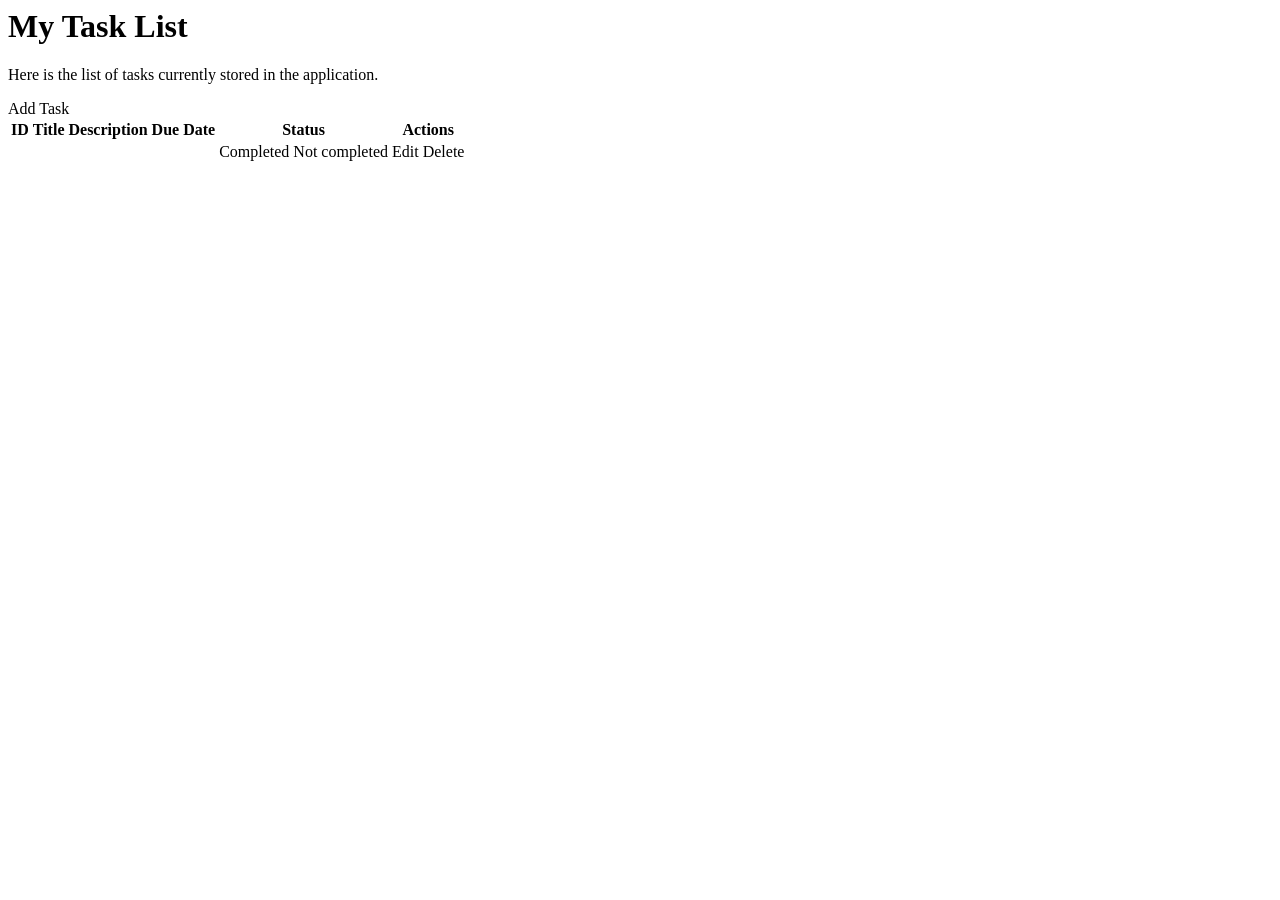
<file: src/main/resources/templates/index.html>
<head>
    <meta charset="UTF-8">
    <title>My Task List</title>
    <link rel="stylesheet" th:href="@{/css/style.css}">
</head>
<body>
<div class="container">
    <h1>My Task List</h1>
    <p class="intro">Here is the list of tasks currently stored in the application.</p>

    <a th:href="@{/addTask}" class="btn">Add Task</a>
    <table>
        <thead>
        <tr>
            <th>ID</th>
            <th>Title</th>
            <th>Description</th>
            <th>Due Date</th>
            <th>Status</th>
            <th>Actions</th>
        </tr>
        </thead>
        <tbody>
        <tr th:each="task : ${tasks}">
            <td th:text="${task.id}"></td>
            <td th:text="${task.title}"></td>
            <td th:text="${task.description}"></td>
            <td th:text="${task.dueDate}"></td>
            <td>
                <span th:if="${task.completed}" class="status-done">Completed</span>
                <span th:unless="${task.completed}" class="status-pending">Not completed</span>
            </td>
            <td class="actions-cell">
                <a th:href="@{'/editTask/' + ${task.id}}"
                   class="action-link edit-link">Edit</a>

                <a th:href="@{'/deleteTask/' + ${task.id}}"
                   class="action-link delete-link"
                   onclick="return confirm('Are you sure you want to delete this task?');">Delete</a>
            </td>
        </tr>
        </tbody>
    </table>
</div>
</body>
</file>
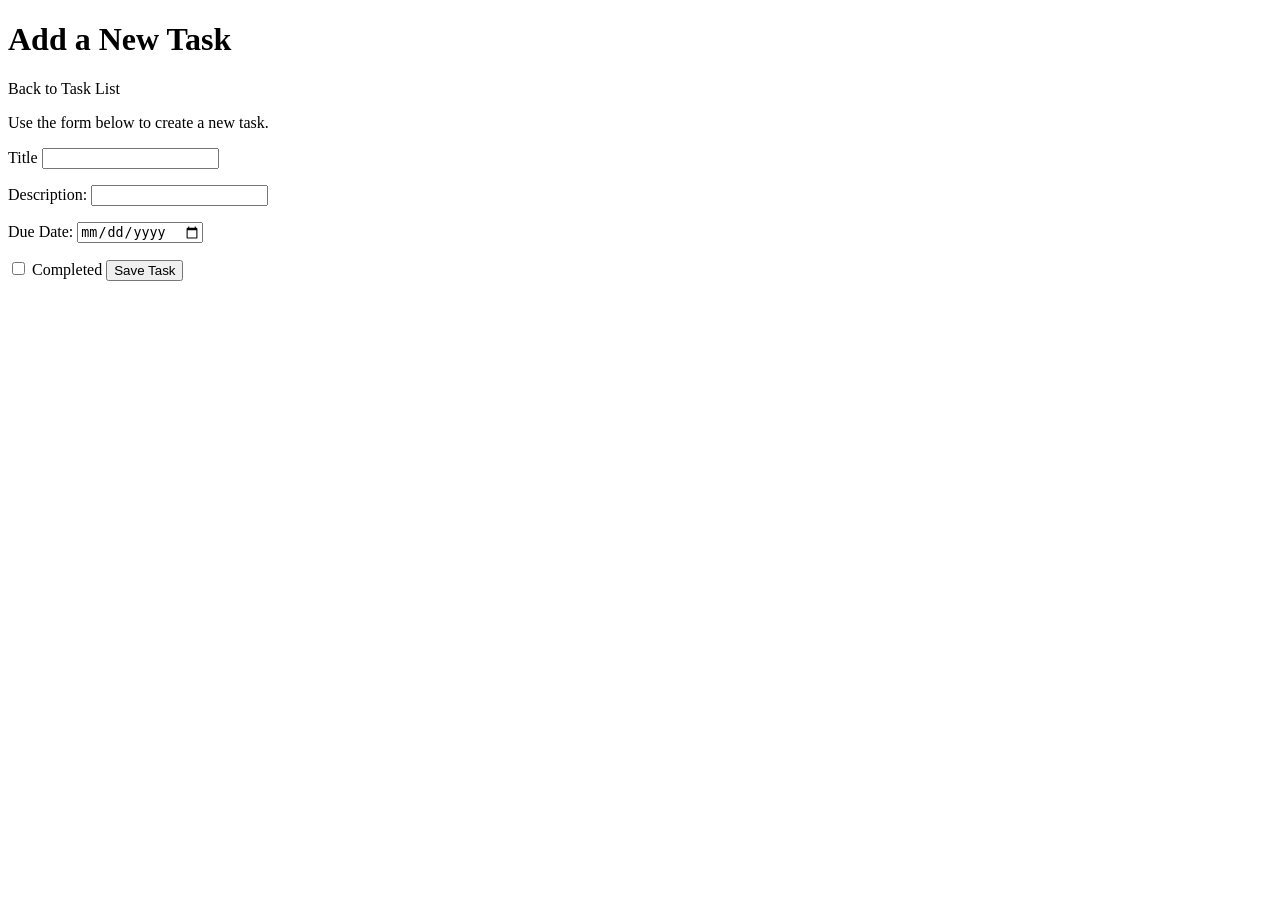
<file: src/main/resources/templates/add-task.html>
<!DOCTYPE html>
<html xmlns:th="http://www.thymeleaf.org">
<head>
    <meta charset="UTF-8">
    <title>Add a Task</title>
    <link rel="stylesheet" th:href="@{/css/style.css}">
</head>
<body>
<div class="container">
    <h1>Add a New Task</h1>
    <a th:href="@{/}" class="btn secondary-btn">Back to Task List</a>
    <p class="intro">Use the form below to create a new task.</p>

    <form th:action="@{/addTask}" th:object="${task}" method="post">

        <label for="title">Title</label>
        <input type="text" id="title" th:field="*{title}" th:errorclass="input-error">
        <p class="error-message"
           th:if="${#fields.hasErrors('title')}"
           th:errors="*{title}"></p>

        <label for="description">Description:</label>
        <input type="text" id="description" th:field="*{description}" th:errorclass="input-error">
        <p class="error-message"
           th:if="${#fields.hasErrors('description')}"
           th:errors="*{description}"></p>

        <label for="dueDate">Due Date:</label>
        <input type="date" id="dueDate" th:field="*{dueDate}" th:errorclass="input-error">
        <p class="error-message"
           th:if="${#fields.hasErrors('dueDate')}"
           th:errors="*{dueDate}"></p>

        <label class="checkbox-row">
            <input type="checkbox" th:field="*{completed}">
            Completed
        </label>

        <button type="submit">Save Task</button>
    </form>
</div>
</body>
</html>
</file>
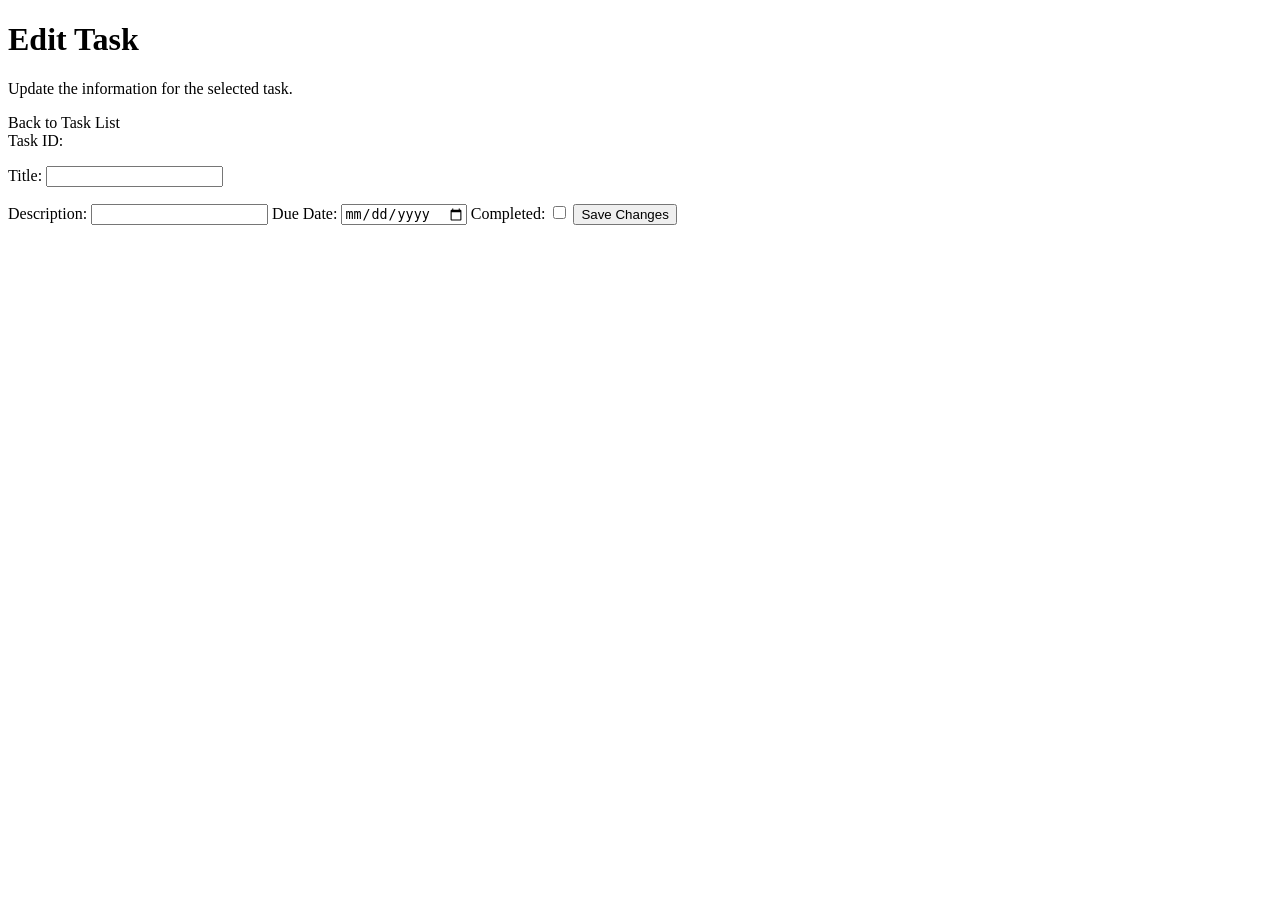
<file: src/main/resources/templates/edit-task.html>
<!DOCTYPE html>
<html xmlns:th="http://www.thymeleaf.org">
<head>
    <meta charset="UTF-8">
    <title>Edit Task</title>
    <link rel="stylesheet" th:href="@{/css/style.css}">
</head>
<body>
<div class="container">
    <h1>Edit Task</h1>
    <p class="intro">Update the information for the selected task.</p>

    <a th:href="@{/}" class="btn secondary-btn">Back to Task List</a>

    <form th:action="@{/updateTask}" th:object="${task}" method="post">
        <input type="hidden" th:field="*{id}">

        <label>Task ID:</label>
        <p class="readonly-id" th:text="*{id}"></p>

        <label for="title">Title:</label>
        <input type="text" id="title" th:field="*{title}" th:errorclass="input-error">
        <p class="error-message"
           th:if="${#fields.hasErrors('title')}"
           th:errors="*{title}"></p>

        <label for="description">Description:</label>
        <input type="text" id="description" th:field="*{description}" required>

        <label for="dueDate">Due Date:</label>
        <input type="date" id="dueDate" th:field="*{dueDate}" required>

        <label class="checkbox-label" for="completed">Completed:</label>
        <input type="checkbox" id="completed" th:field="*{completed}">

        <button type="submit">Save Changes</button>
    </form>
</div>
</body>
</html>
</file>
